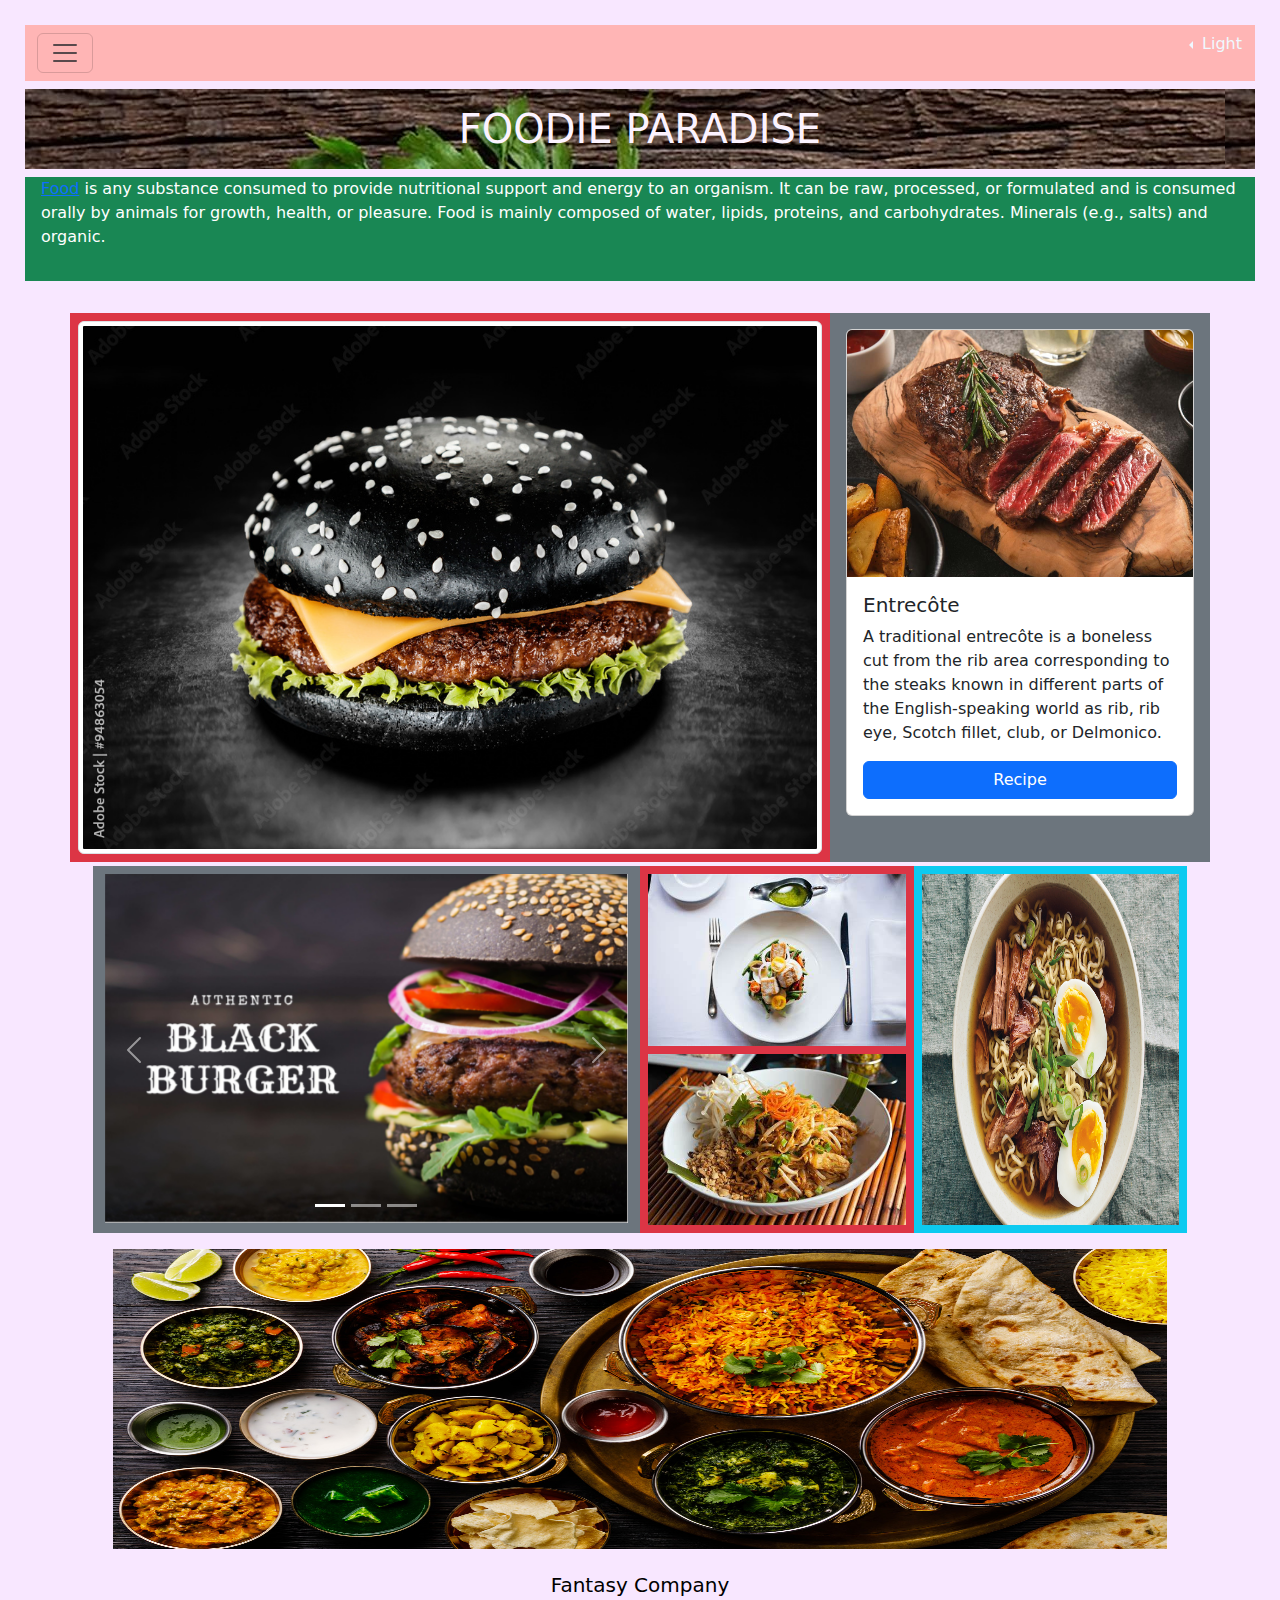
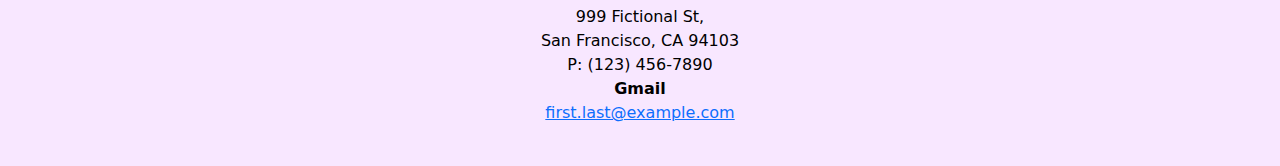
<file: HtmlProject/index.html>
<!DOCTYPE html>
<html lang="en">
<head>
  <meta charset="UTF-8">
  <meta name="viewport" content="width=device-width, initial-scale=1.0">
  <title>Index</title>
  <link href="CSS/bootstrap.min.css" rel="stylesheet">

  <script src="https://cdn.jsdelivr.net/npm/bootstrap@5.3.3/dist/js/bootstrap.bundle.min.js" integrity="sha384-YvpcrYf0tY3lHB60NNkmXc5s9fDVZLESaAA55NDzOxhy9GkcIdslK1eN7N6jIeHz" crossorigin="anonymous"></script>
  <!--https://cdn.jsdelivr.net/npm/bootstrap@5.3.3/dist/css/bootstrap.min.css
  https://getbootstrap.com/docs/5.3/getting-started/introduction/
  https://www.hellofresh.es/recipes/recetas-caseras-->
  <script>
    function DM(){
      var element = document.body;
      element.classList.toggle("dark-mode");
   }
   function LM(){
       var element = document.body;
       element.classList.toggle("light-mode");
    }
  </script>

  <style>
    body{
      max-width: 1400px;
      margin: 0 auto;
      background-color: rgb(248, 231, 255);
      color: black;
      padding: 25px;
    }
    .dark-mode {
      background-color: black;
      color: white;
    }
    .light-mode {
      background-color: white;
      color: black;
    }
    .bg_colormenu{
      background-color: rgb(255, 181, 181);
    }
    .text_color{
      color: aliceblue;
    }
    .hover_position{
      position: right;
    }
    .dropdown{
      position: left;
      padding-right: 2%;
      margin: 0 auto;
    }
    .card-personalizada{
      width: 100%;
      height: 100%;
    }
    .image{
      max-width: 89%;
      height: auto;
    }
    .text_1{
      background: url("image/dish05.jpg");
      color: rgb(252, 243, 255);
    }

  </style>
</head>

<body>
  <header>
    <div class="collapse navbar-collapse" id="ExternalContent">
      <div class="navbar-nav bg_colormenu p-4">
        <p>
          <a class="btn text_color" href="index.html" role="button">Home</a>
          <a class="btn text_color" href="https://getbootstrap.com/docs/5.3/getting-started/introduction/" role="button" target="blank">Boostrap</a>
          <a class="btn text_color" href="https://www.hellofresh.es/recipes/recetas-caseras" role="button" target="blank">Recipes</a>
          <a class="btn text_color" href="kitty.html" role="button" target="blank">Kitty</a>
          <a class="btn text_color" href="minigame.html" role="button" target="blank">Minigame</a>
        </p>
      </div>
    </div>

    <nav class="navbar bg_colormenu">
      <div class="container-fluid">
        <button class="navbar-toggler" type="button" data-bs-toggle="collapse" 
        data-bs-target="#ExternalContent" aria-controls="ExternalContent" aria-expanded="false" aria-label="Toggle navigation">
          <span class="navbar-toggler-icon"></span>
        </button>
      </div>

      <div class="btn-group dropstart position-absolute top-0 end-0 hover_position" data-bs-theme="dark">
        <button type="button" class="btn dropdown-toggle text_color" data-bs-toggle="dropdown" aria-expanded="false">
          Light
        </button>
        <ul class="dropdown-menu theme-dark">
          <button class="dropdown-item" onclick="DM()">Dark Mode</button>
          <button class="dropdown-item" onclick="LM()">Light Mode</button>
        </ul>
      </div>
    </nav>

  </header>
  <h1 class="text-center my-2 py-3 text_1">FOODIE PARADISE</h1>
  <div class="contaner bg-success text-white mb-2 pb-3 fs-7">
    <p class="ps-3"> <!--lass="text-start" [center, end (sm, md, lg, xl, xxl)]-->
      <a href="https://getbootstrap.com/docs/5.3/getting-started/introduction/" target="_blank">Food</a> is any substance consumed 
      to provide nutritional support and energy to an organism. It can be raw, processed, or formulated and is consumed orally by 
      animals for growth, health, or pleasure. Food is mainly composed of water, lipids, proteins, and carbohydrates. Minerals (e.g., salts) 
      and organic.
    </p>
  </div><br>

  <div class="container text-white ">
    <div class="row">
      <div class="col-8 p-2 bg-danger"> <img src="image/burger.jpg" class="img-fluid img-thumbnail card-personalizada" alt="burger"> </div>     
        <div class="col-4 p-3 bg-secondary">
          <div class="card"> <!--style="width: 18rem;"-->
            <img src="image/entrecot.jpg" class="card-img-top" alt="entrecot">
              <div class="card-body">
                <h5 class="card-title">Entrecôte</h5>
                <p class="card-text fs-6">A traditional entrecôte is a boneless cut from the rib area corresponding 
                  to the steaks known in different parts of the English-speaking world as rib, rib eye, Scotch 
                  fillet, club, or Delmonico. </p>
                <a href="https://www.hellofresh.es/recipes/recetas-caseras" target="_blank" class="btn btn-primary container-fluid">Recipe</a>
              </div>
          </div>
        </div>
    </div>
  </div>

  <div class="container-fluid image">
    <div class="row">
      <div id="carouselExampleIndicators" class="col-sm-6 p2 my-1 py-2 bg-secondary carousel slide">
        <div class="carousel-indicators">
          <button type="button" data-bs-target="#carouselExampleIndicators" data-bs-slide-to="0" class="active" aria-current="true" aria-label="Slide 1"></button>
          <button type="button" data-bs-target="#carouselExampleIndicators" data-bs-slide-to="1" aria-label="Slide 2"></button>
          <button type="button" data-bs-target="#carouselExampleIndicators" data-bs-slide-to="2" aria-label="Slide 3"></button>
        </div>
        <div class="carousel-inner">
          <div class="carousel-item active">
            <img src="image/Burger1.jpg" class="d-block w-100 h-auto" alt="burger">
          </div>
          <div class="carousel-item">
            <img src="image/pollo.jpg" class="d-block w-100" alt="pollo">
          </div>
          <div class="carousel-item">
            <img src="image/humus.jpg" class="d-block w-100" alt="hummus de garbanzos">
          </div>
        </div>
        <button class="carousel-control-prev" type="button" data-bs-target="#carouselExampleIndicators" data-bs-slide="prev">
          <span class="carousel-control-prev-icon" aria-hidden="true"></span>
          <span class="visually-hidden">Previous</span>
        </button>
        <button class="carousel-control-next" type="button" data-bs-target="#carouselExampleIndicators" data-bs-slide="next">
          <span class="carousel-control-next-icon" aria-hidden="true"></span>
          <span class="visually-hidden">Next</span>
        </button>
      </div>

        <div class="col-sm-3 p-2 bg-danger my-1 py-2 bg-secondary">
          <div class="row row-cols-1 pb-1">
            <img src="image/dish.jpg" class="d-block" alt="dish" style="width: 100%; height: 100%;" width="0" height="0">
          </div>
          <div class="crow row-cols-1 pt-1">
            <img src="image/dish04.jpg" class="d-block" alt="dish" style="width: 100%; height: 100%;" width="0" height="0">
          </div>
        </div>

        <div class="col-sm-3 p-2 bg-info my-1 py-2 bg-secondary">
          <img src="image/dish01.jpg" class="d-block" alt="dish" style="width: 100%; height: 100%;" width="0" height="0">
        </div>
    </div>

    <div class="col-12 p-2 my-1 py-2">
      <img src="image/dish06.jpg" class="img-fluid" alt="dish" style="width: 100%; height: 300px;" width="0" height="0">
    </div>
  </div>

  <footer class="text-center mt-3">
    <address>
      <h5>Fantasy Company</h5>
      <p> 999 Fictional St,<br>
      San Francisco, CA 94103<br>
      P: (123) 456-7890<br>
      <b>Gmail</b><br>
      <a href="https://mail.google.com/mail/u/0/#sent">first.last@example.com</a>
      </p>
    </address>
  </footer>
</body>



</html>
</file>
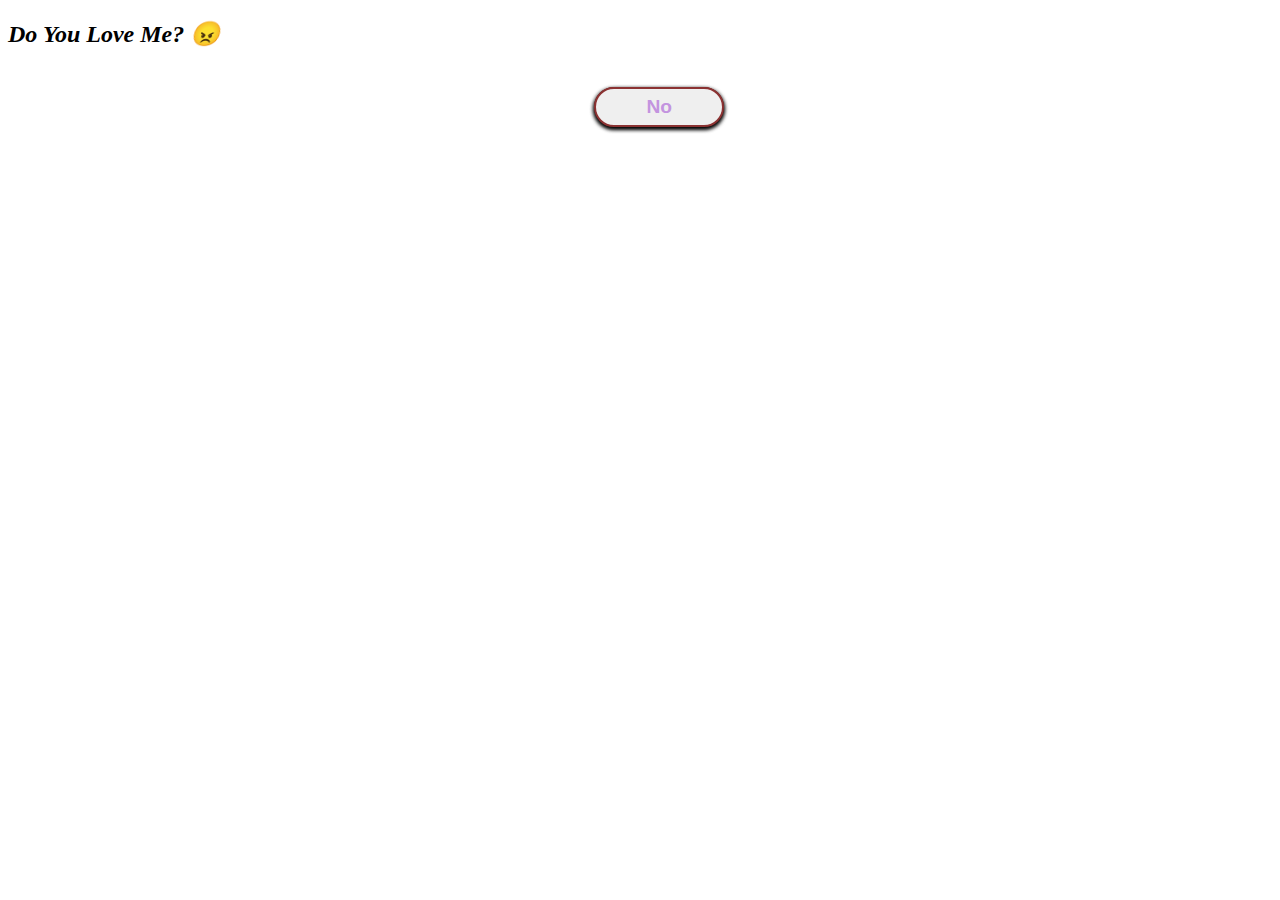
<file: HtmlProject/Do you love me.html>
<!DOCTYPE html>
<html lang="en">
<head>
    <meta charset="UTF-8">
    <meta name="viewport" content="width=devices-width, initial-scale=1.0">
    <title>Hearty</title>
    <link rel="stylesheet" href="CSS/Do you love me.css">

</head>
<body>
    <div class="wrapper">
        <i class="fa-solid fa-heart"></i>
        <h2 class="quest"><i>Do You Love Me? 😠</i></h2>
        <div class="btn-group">
            <button class="yes-btn">Yes</button>
            <button class="no-btn">No</button>
            <!--♡💜💕💘💔♥💗💖👿😡😠💢😤
            ૮₍ ˃ ⤙ ˂ ₎ა <(ꐦㅍ _ㅍ)> ᕙ( ᗒᗣᗕ )ᕗ ( ｡ •̀ ᴖ •́ ｡)
            "૮₍  ˶•⤙•˶ ₎ა (｡•ˇ‸ˇ•｡) (ಡ᎔ಡ) (◣_◢) ˙◠˙ ⸜(｡˃ ᵕ ˂ )⸝♡
            (•⤙•) <(ㅍ _ㅍ)> ( ≖‿≖ ) (｡>﹏<) ୧⍤⃝💐 (˚˃̣̣̥⌓˂̣̣̥)
            ﮩ٨ـﮩﮩ٨ـ♡ﮩ٨ـﮩﮩ٨ـ <( °^° )> ( • ᴗ - ) ✧ (｡•́︿•̀｡)
            𓆝 𓆟 𓆞 𓆝 𓆟 𓁹‿𓁹 HEH. ✩₊˚.⋆☾⋆⁺₊✧ ˚˖𓍢ִ໋🌷͙֒✧˚.🎀༘⋆-->
        </div>
    </div>

    <script src="JS/Do you love me.js"></script>
</body>
</html>
</file>
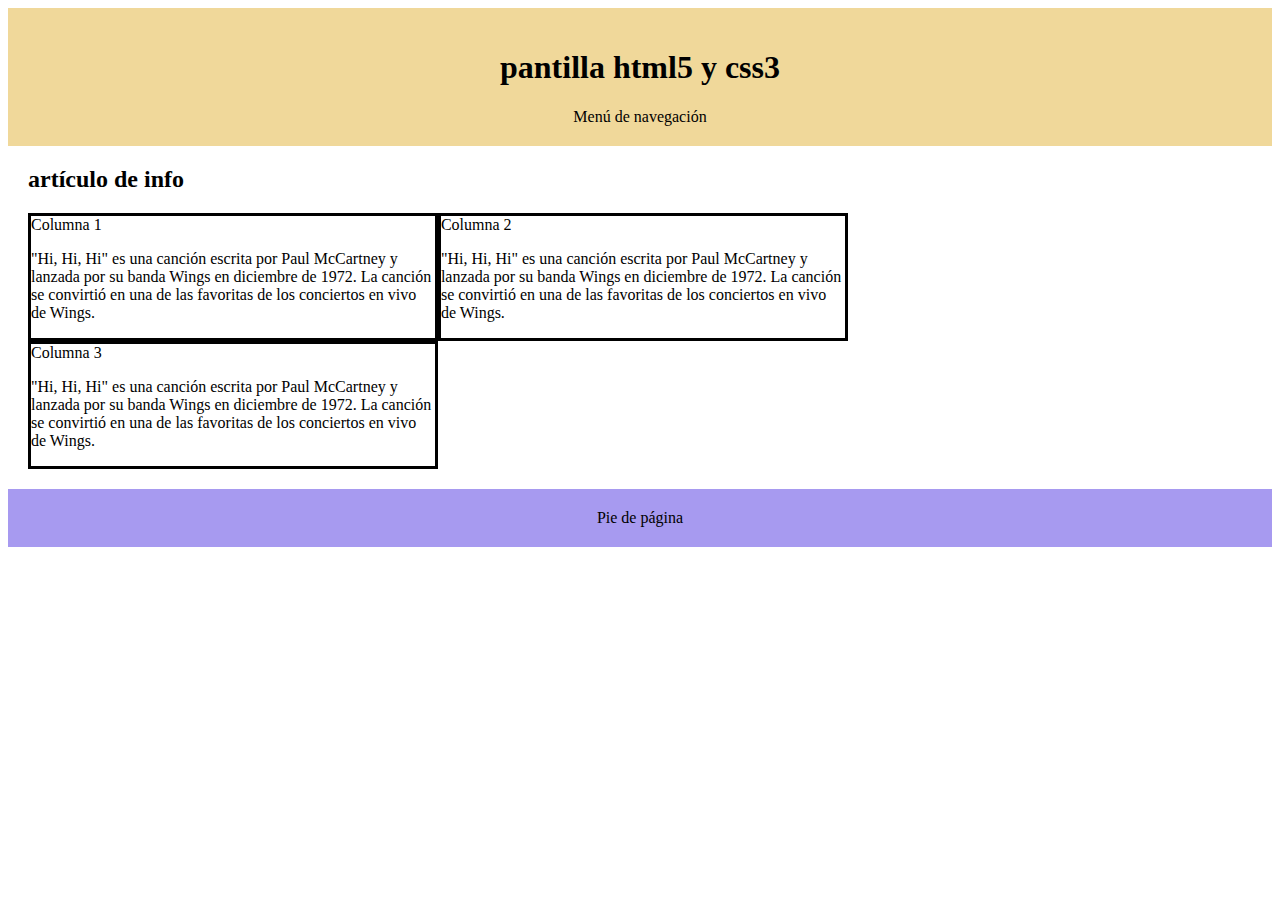
<file: HtmlProject/Plantilla/Plantilla.html>
<!DOCTYPE html>
<html lang="en">
<head>
    <meta charset="UTF-8">
    <title>Document</title>
    <link rel="stylesheet" href="CSS/Plantilla.css">
</head>
<body>
    
    <header>
        <h1>pantilla html5 y css3</h1>
        <nav>Menú de navegación</nav>


    </header>
    <article>
        <h2>artículo de info</h2>

        <section>Columna 1
            <p>"Hi, Hi, Hi" es una canción escrita por Paul McCartney y lanzada por su banda Wings en diciembre de 1972. La canción se convirtió en una de las favoritas de los conciertos en vivo de Wings.</p>
        </section>
        <section>Columna 2
            <p>"Hi, Hi, Hi" es una canción escrita por Paul McCartney y lanzada por su banda Wings en diciembre de 1972. La canción se convirtió en una de las favoritas de los conciertos en vivo de Wings.</p>
        </section>
        <section>Columna 3
            <p>"Hi, Hi, Hi" es una canción escrita por Paul McCartney y lanzada por su banda Wings en diciembre de 1972. La canción se convirtió en una de las favoritas de los conciertos en vivo de Wings.</p>
        </section>


    </article>
    <footer>Pie de página</footer>

</body>
</html>
</file>
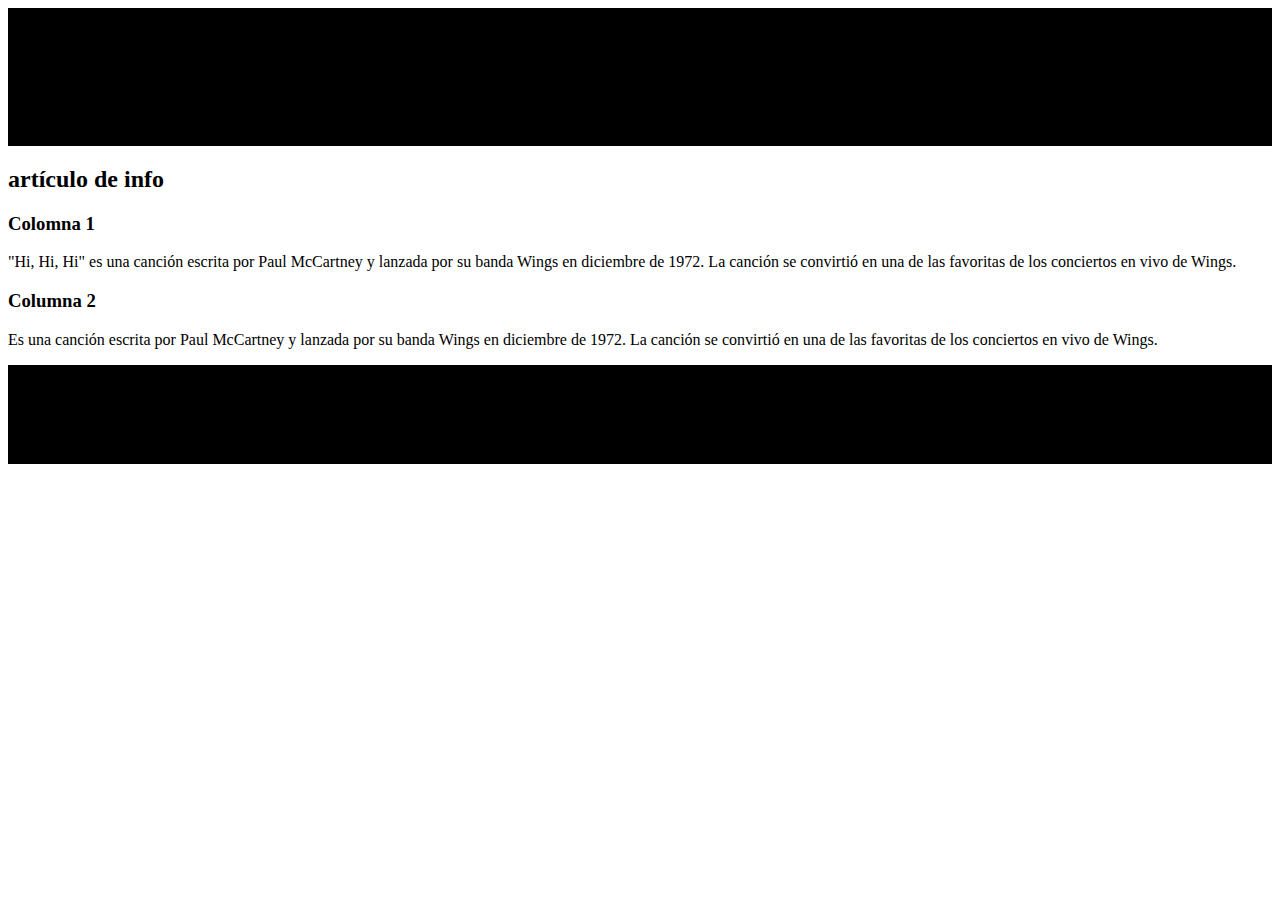
<file: HtmlProject/Practica/Practica.html>
<!DOCTYPE html>
<html lang="en">
<head>
    <meta charset="UTF-8">
    <title>Document</title>
    <link rel="stylesheet" href="CSS/Practica.css">
</head>
<body>
    
    <header>
        <h1>pantilla html5 y css3</h1>
        <nav>Menú de navegación</nav>
    </header>

    <article>
        <h2>artículo de info</h2>
        <section>
            <h3>Colomna 1</h3>
            <p>"Hi, Hi, Hi" es una canción escrita por Paul McCartney y lanzada por su banda Wings en diciembre de 1972. La canción se convirtió en una de las favoritas de los conciertos en vivo de Wings.</p>
        </section>

        <section>
            <h3>Columna 2</h3>
            <p>Es una canción escrita por Paul McCartney y lanzada por su banda Wings en diciembre de 1972. La canción se convirtió en una de las favoritas de los conciertos en vivo de Wings.</p>
        </section>
    </article>
    <footer>
        <h3>Pie de página</h3>
    </footer>

</body>
</html>
</file>
<file: HtmlProject/CSS/Do you love me.css>
.btn-group {
    padding: 1.2rem;
    width: 100%;
    height: 40px;
    display: flex;
    justify-content: center;
    margin-top: 15px;
}

button {
    position: absolute;
    width: 130px;
    height: inherit;
    font-size: 1.2em;
    color: rgb(195, 148, 223);
    font-weight: 600;
    border-radius: 30px;
    border: 2px solid rgb(139, 50, 50);
    outline: none;
    cursor: pointer;
    box-shadow: 0 2px 4px black;
}
</file>
<file: HtmlProject/Plantilla/CSS/Plantilla.css>
/*CSS*/
footer{
    background-color: rgb(167, 154, 240);
    text-align: center;
    padding: 20px;
    clear: both;
}

header{
    background-color: rgb(240, 216, 154);
    text-align: center;
    padding: 20px;

}

article{
    padding-left: 20px;
    padding-right: 20px;
    padding-bottom: 20px;
    overflow: auto;
}

section{
    width: 33%;
    float: left;
    border-style: solid;
    overflow: auto;
}
</file>
<file: HtmlProject/Practica/CSS/Practica.css>
/*Coment*/

header, footer{
    background-color: black;
    columns: white;
    padding: 20px;
    
}
</file>
